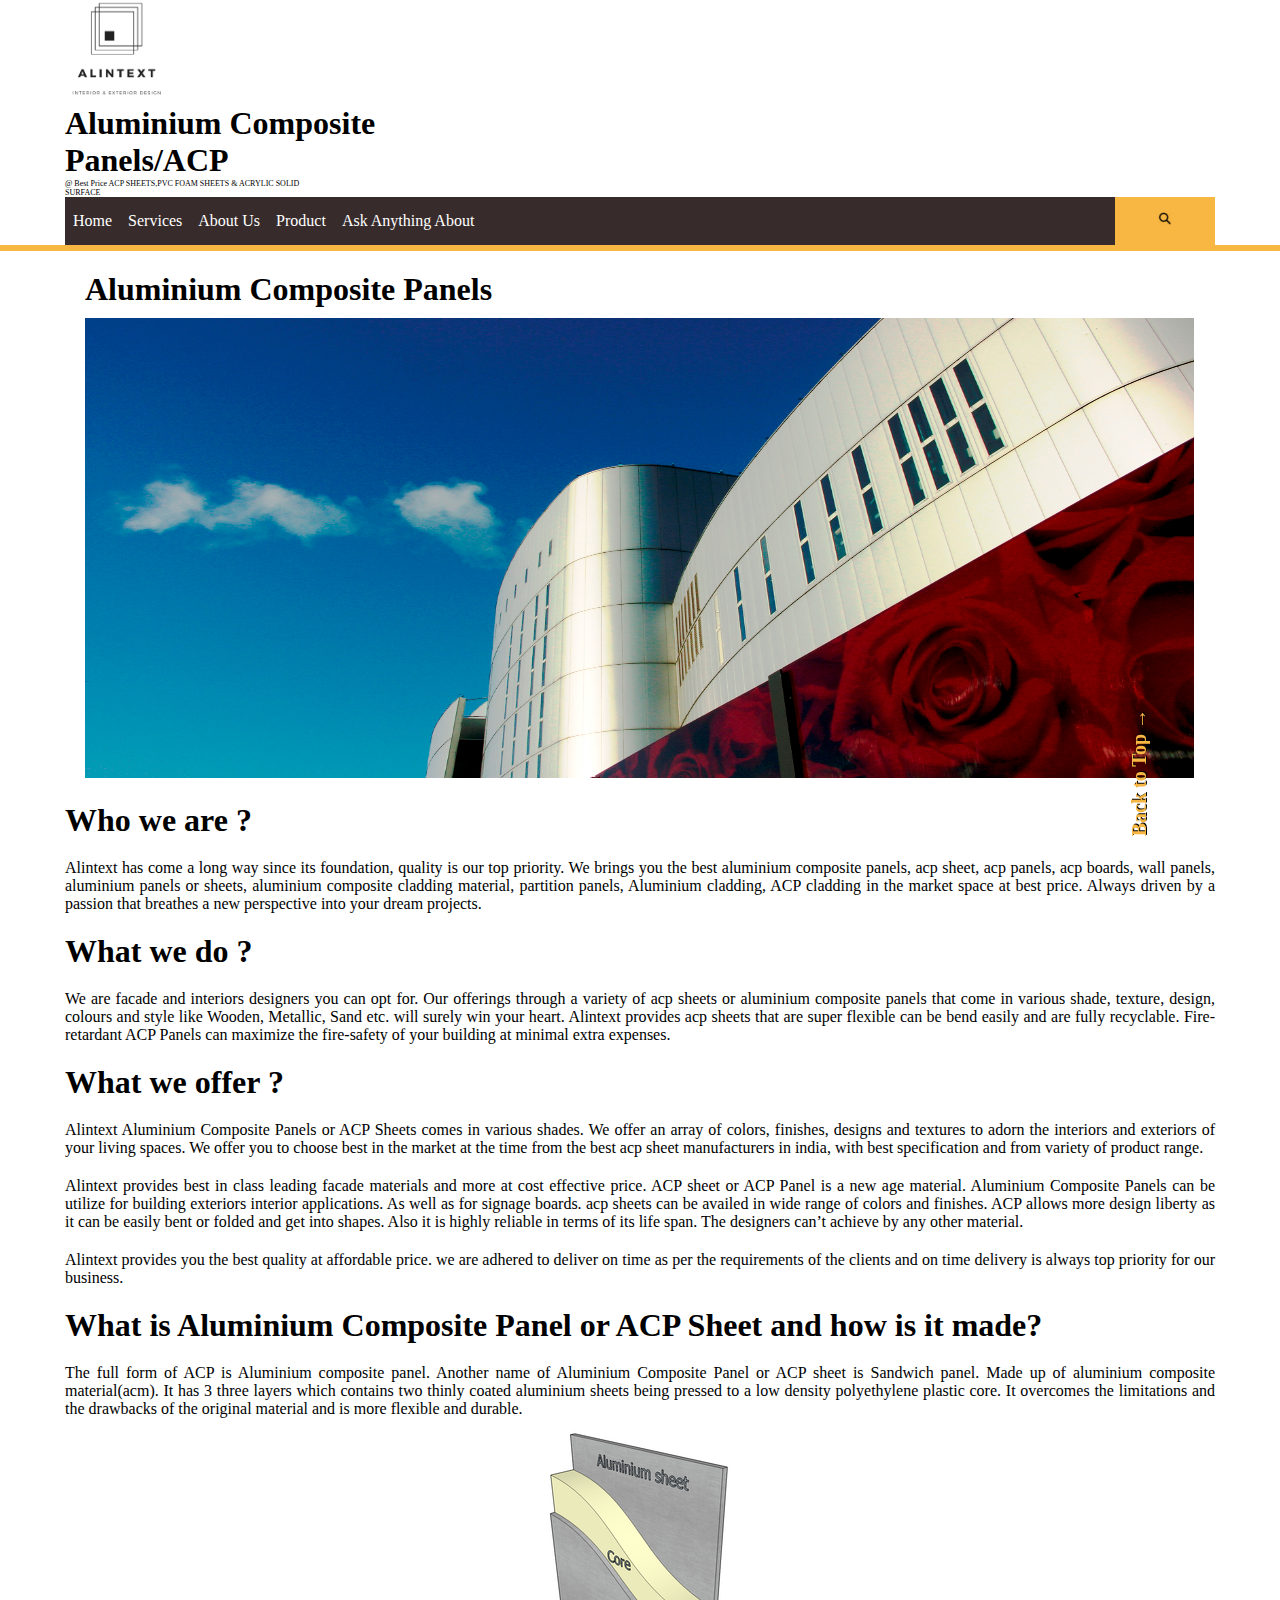
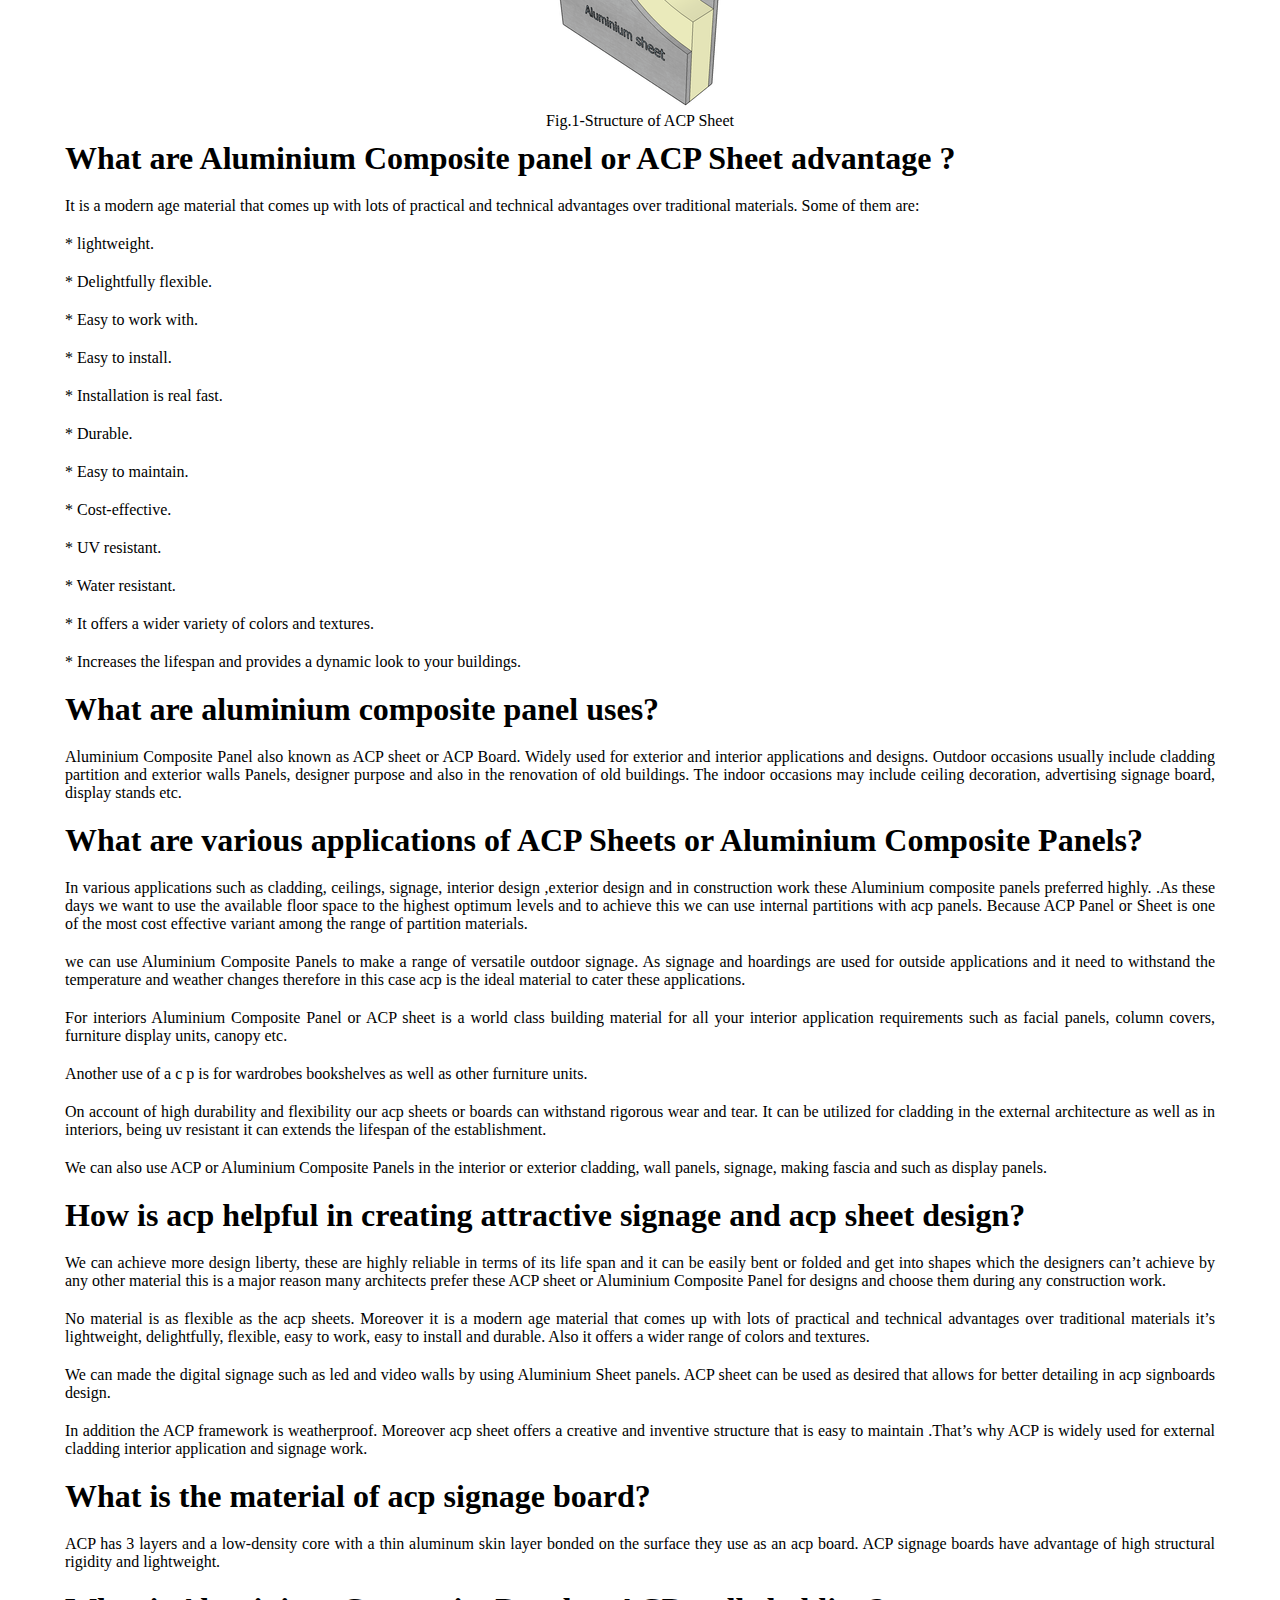
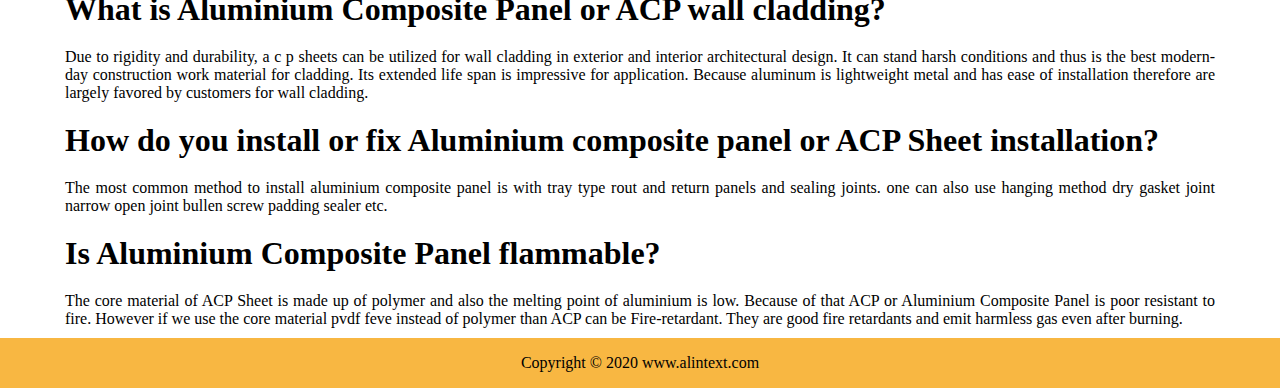
<file: index.html>
<!DOCTYPE html>
<html lang="en-US">
<head>
    <title>Aluminium Composite Panels or ACP Sheets @ Best Price</title>
    <meta charset="utf-8">
    <meta name="viewport" content="width=device-width, initial-scale=1.0">
    <meta name="description" content="Aluminium Composite Panels@ best price.We are the Suppliers and distributors of ACP Sheets and wall panels used for buildings, ACP Board, signage etc.." >

    <link rel="stylesheet" type="text/css" href="style.css">
    <link rel="icon" href="images/android-icon-36x36.png" type="image/x-icon">
</head>
<body>
    <div class="container">
        <div class="header"> 
            <div class="logo">
                <img src="images/cropped-logo.png">
            </div>
            <div class="res">
            <h1>Aluminium Composite<br> Panels/ACP</h1>
            <p>@ Best Price ACP SHEETS,PVC FOAM SHEETS & ACRYLIC SOLID<br>SURFACE
            </p>
            </div>
            <nav>
                <img src="images/menu.png" class="menu" onclick="menutoggle()">
                <a href="index.html">Home</a>
                <a href="services.html">Services</a>
                <a href="aboutus.html">About Us</a>
                <a href="products.html">Product</a>
                <a href="askanything.html">Ask Anything About</a>
                <a href="#" class="search">
                <img src="images/search-icon-png-9969.png">
                </a>
            </nav>
        </div>
    </div>
    <hr>
    <div class="container">
        <div class="slider">
        <h1> Aluminium Composite Panels</h1>
        <img class="image1" src="images/Ventura_1052.-slider-1024x537.jpg">
        <img class="image2" src="images/white-building-1221626.jpg">
        </div>
        <div class="content">
            <div>
                <h1>Who we are ?
                </h1>
                <p>Alintext has come a long way since its foundation, quality is our top priority. We brings you the best aluminium composite panels, acp sheet, acp panels, acp boards, wall panels, aluminium panels or sheets, aluminium composite cladding material, partition panels, Aluminium cladding, ACP cladding in the market space at best price. Always driven by a passion that breathes a new perspective into your dream projects.</p>
            </div>
            <div>
                <h1>What we do ?
                </h1>
                <p>We are facade and interiors designers you can opt for. Our offerings through a variety of  acp sheets or aluminium composite panels that come in various shade, texture, design, colours and style like Wooden, Metallic, Sand etc. will surely win your heart. Alintext provides acp sheets that are super flexible can be bend easily and are fully recyclable. Fire-retardant ACP Panels can maximize the fire-safety of your building at minimal extra expenses.</p>
            </div>
            <div>
                <h1>What we offer ?
                </h1>
                <p>Alintext Aluminium Composite Panels or ACP Sheets comes in various shades. We offer an array of colors, finishes, designs and textures to adorn the interiors and exteriors of your living spaces. We offer you to choose best in the market at the time from the best acp sheet manufacturers in india, with best specification and from variety of product range.</p>
                <p>Alintext provides best in class leading facade materials and more at cost effective price. ACP sheet or ACP Panel is a new age material. Aluminium Composite Panels can be utilize for building exteriors interior applications. As well as for signage boards. acp sheets can be availed in wide range of colors and finishes. ACP allows more design liberty as it can be easily bent or folded and get into shapes. Also it is highly reliable in terms of its life span. The designers can’t achieve by any other material.</p>
                <p>Alintext provides you the best quality at affordable price. we are adhered to deliver on time as per the requirements of the clients and on time delivery is always top priority for our business.</p>
            </div>
            <div>
                <h1>What is Aluminium Composite Panel or ACP Sheet and how is it made?</h1>
                <p>The full form of ACP is Aluminium composite panel. Another name of Aluminium Composite Panel or ACP sheet is Sandwich panel. Made up of aluminium composite material(acm). It has 3 three layers which contains two thinly coated aluminium sheets being pressed to a low density polyethylene plastic core. It overcomes the limitations and the drawbacks of the original material and is more flexible and durable.</p>
                <figure>
                    <img src="images/Aluminium_composite_Panel.png">
                    <figcaption>Fig.1-Structure of ACP Sheet</figcaption>
                </figure>
            </div>
            <div>
                <h1>What are Aluminium Composite panel or ACP Sheet advantage ?</h1>
                <p>It is a modern age material that comes up with lots of practical and technical advantages over traditional materials. Some of them are:</p>

                <p>* lightweight.</p>
                <p>* Delightfully flexible.</p>
                <p>* Easy to work with.</p>
                <p>* Easy to install.</p>
                <p>* Installation is real fast.</p>
                <p>* Durable.</p>
                <p>* Easy to maintain.</p>
                <p>* Cost-effective.</p>
                <p>* UV resistant.</p>
                <p>* Water resistant.</p>
                <p>* It offers a wider variety of colors and textures.</p>
                <p>* Increases the lifespan and provides a dynamic look to your buildings.</p>
            </div>
            <div>
                <h1>What are aluminium composite panel uses?</h1>
                <p>Aluminium Composite Panel also known as ACP sheet or ACP Board. Widely used for exterior and interior applications and designs. Outdoor occasions usually include cladding partition and exterior walls Panels, designer purpose and also in the renovation of old buildings. The indoor occasions may include ceiling decoration, advertising signage board, display stands etc.</p>
            </div>
            <div>
                <h1>What are various applications of ACP Sheets or Aluminium Composite Panels?</h1>
                <p>In various applications such as cladding, ceilings, signage, interior design ,exterior design and in construction work these Aluminium composite panels preferred highly. .As these days we want to use the available floor space to the highest optimum levels and to achieve this we can use internal partitions with acp panels. Because ACP Panel or Sheet is one of the most cost effective variant among the range of partition materials.</p>
                <p>we can use Aluminium Composite Panels to make a range of versatile outdoor signage. As signage and hoardings are used for outside applications and it need to withstand the temperature and  weather changes therefore in this case acp is the ideal material to cater these applications.</p>
                <p>For interiors Aluminium Composite Panel or ACP sheet is a world class building material for all your interior application requirements such as facial panels, column covers, furniture display units, canopy etc.</p>
                <p>Another use of a c p is for wardrobes bookshelves as well as other furniture units.</p>
                <p>On account of high durability and flexibility our acp sheets or boards can withstand rigorous wear and tear. It can be utilized for cladding in the external architecture as well as in interiors, being uv resistant it can extends the lifespan of the establishment.</p>
                <p>We can also use ACP or Aluminium Composite Panels in the interior or exterior cladding, wall panels, signage, making fascia and such as display panels.</p>
                <div>
                    <h1>How is acp helpful in creating attractive signage and acp sheet design?</h1>
                    <p>We can achieve more design liberty, these are highly reliable in terms of its life span and it can be easily bent or folded and get into shapes which the designers can’t achieve by any other material this is a major reason many architects prefer these ACP sheet or Aluminium Composite Panel for designs and choose them during any construction work.</p>
                    <p>No material is as flexible as the acp sheets. Moreover it is a modern age material that comes up with lots of practical and technical advantages over traditional materials it’s lightweight, delightfully,  flexible, easy to work, easy to install and durable. Also it offers a wider range of colors and textures.</p>
                    <p>We can made the digital signage such as led and video walls by using Aluminium Sheet panels. ACP sheet can be used as desired that allows for better detailing in acp signboards design.</p>
                    <p>In addition the ACP framework is weatherproof. Moreover acp sheet offers a creative and inventive structure that is easy to maintain .That’s why ACP is widely used for external cladding interior application and signage work.</p>
                </div>
                <div>
                    <h1>What is the material of acp signage board?</h1>
                    <p>ACP has 3 layers and a low-density core with a thin aluminum skin layer bonded on the surface they use as an acp board. ACP signage boards have advantage of high structural rigidity and lightweight.</p>
                </div>
                <div>
                    <h1> What is Aluminium Composite Panel or ACP wall cladding?</h1>
                    <p>Due to rigidity and durability, a c p sheets can be utilized for wall cladding in exterior and interior architectural design. It can stand harsh conditions and thus is the best modern-day construction work material for cladding. Its extended life span is impressive for application. Because aluminum is lightweight metal and has ease of installation therefore are largely favored by customers for wall cladding.</p>
                <div>
                    <h1>How do you install or fix Aluminium composite panel or ACP Sheet installation?</h1>
                    <p>The most common method to install aluminium composite panel is with tray type rout and return panels and sealing joints. one can also use hanging method dry gasket joint narrow open joint bullen screw padding sealer etc.</p>
                </div>
                <div>
                    <h1>Is Aluminium Composite Panel flammable?</h1>
                    <p>The core material of ACP Sheet is made up of polymer and also the melting point of aluminium is low. Because of that ACP or Aluminium Composite Panel is poor resistant to fire. However if we use the core material pvdf feve  instead of polymer than ACP can be Fire-retardant. They are good fire retardants and emit harmless gas even after burning.</p>
                </div>
                </div>
            </div>
        </div>
    </div>
    <div class="footer">
        <p>Copyright &copy; 2020 www.alintext.com</p>
    </div>
    <div class="rb">
        <p><a href="">Back to Top &#8594;</a></p>
    </div>
<!---js for toggle menu-->
<script>
        var MenuItems = document.getElementById("MenuItems");
        MenuItems.style.maxHeight = "0px";
        function menutoggle(){
            if(MenuItems.style.maxHeight == "0px")
                {
                   MenuItems.style.maxHeight = "200px"; 
                }
            else
                {
                    MenuItems.style.maxHeight = "0px";
                }
        }
    
</script>
</body>
</html>
</file>
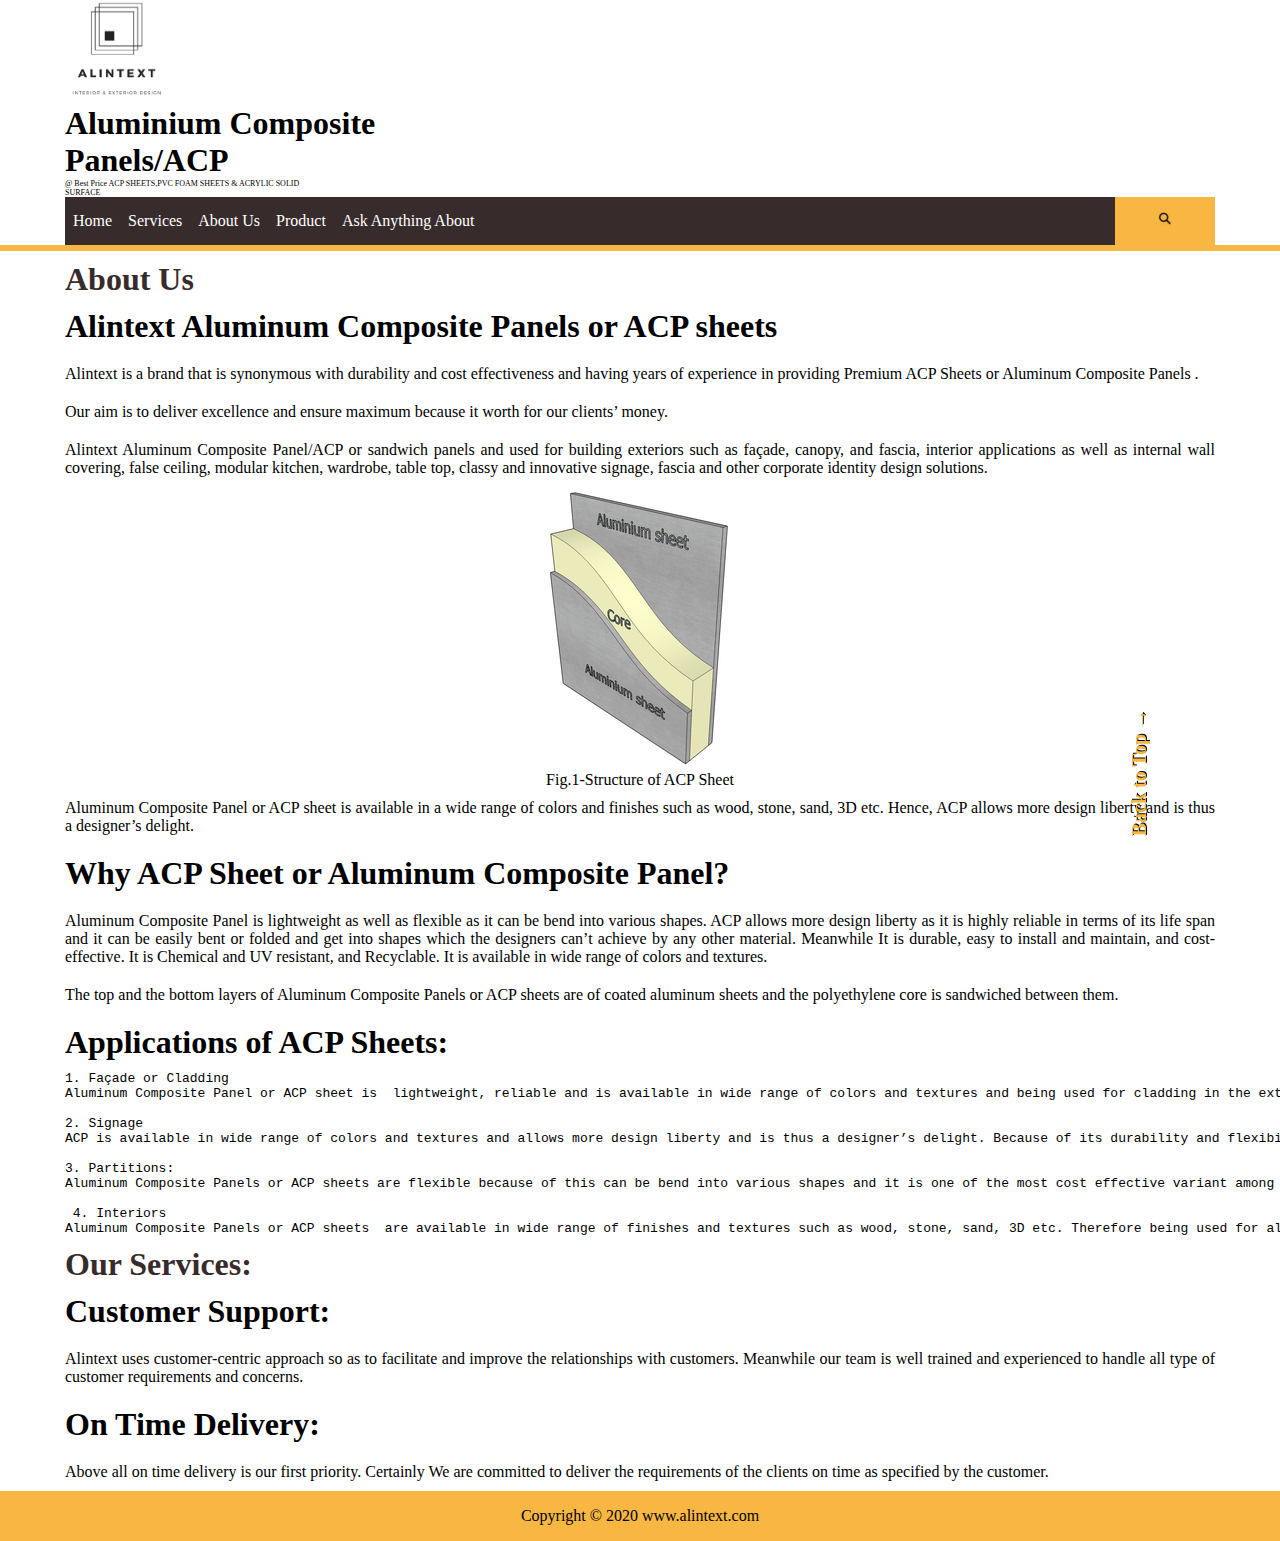
<file: aboutus.html>
<!DOCTYPE html>
<html lang="en-US">
<head>
    <title>Aluminium Composite Panels or ACP Sheets @ Best Price</title>
    <meta charset="utf-8">
    <meta name="viewport" content="width=device-width, initial-scale=1.0">
    <meta name="description" content="Aluminium Composite Panels@ best price.We are the Suppliers and distributors of ACP Sheets and wall panels used for buildings, ACP Board, signage etc.." >

    <link rel="stylesheet" type="text/css" href="style.css">
    <link rel="icon" href="images/android-icon-36x36.png" type="image/x-icon">
</head>
<body>
    <div class="container">
        <div class="header"> 
            <div class="logo">
                <img src="images/cropped-logo.png">
            </div>
            <div class="res">
            <h1>Aluminium Composite<br> Panels/ACP</h1>
            <p>@ Best Price ACP SHEETS,PVC FOAM SHEETS & ACRYLIC SOLID<br>SURFACE
            </p>
            </div>
            <nav>
                <img src="images/menu.png" class="menu" onclick="menutoggle()">
                <a href="index.html">Home</a>
                <a href="services.html">Services</a>
                <a href="aboutus.html">About Us</a>
                <a href="products.html">Product</a>
                <a href="askanything.html">Ask Anything About</a>
                <a href="#" class="search">
                <img src="images/search-icon-png-9969.png">
                </a>
            </nav>
        </div>
    </div>
    <hr>
    <div class="container">
        <div class="content">
            <div>
                <h1 style="color: #372B2B;">About Us</h1>
                <h1>Alintext Aluminum Composite Panels or ACP sheets</h1>
                <p>Alintext is a brand that is synonymous with durability and cost effectiveness and having years of experience in providing Premium ACP Sheets or Aluminum Composite Panels .</p>
                <p>Our aim is to deliver excellence and ensure maximum because it worth for our clients’ money.</p>
                <p>Alintext Aluminum Composite Panel/ACP or sandwich panels and used for building exteriors such as façade, canopy, and fascia, interior applications as well as internal wall covering, false ceiling, modular kitchen, wardrobe, table top, classy and innovative signage, fascia and other corporate identity design solutions.</p>
                <figure>
                    <img src="images/Aluminium_composite_Panel.png">
                    <figcaption>Fig.1-Structure of ACP Sheet</figcaption>
                </figure>
                <p>Aluminum Composite Panel or ACP sheet is available in a wide range of colors and finishes such as wood, stone, sand, 3D etc. Hence, ACP allows more design liberty and is thus a designer’s delight.</p>
            </div>
            <div>
                <h1>Why ACP Sheet  or Aluminum Composite Panel?</h1>
                <p>Aluminum Composite Panel is lightweight as well as flexible as it can be bend into various shapes. ACP allows more design liberty as it is highly reliable in terms of its life span and it can be easily bent or folded and get into shapes which the designers can’t achieve by any other material.  Meanwhile It is durable, easy to install and maintain, and cost-effective. It is Chemical and UV resistant, and Recyclable. It is available in wide range of colors and textures.</p>
                <p>The top and the bottom layers of Aluminum Composite Panels or ACP sheets are of coated aluminum sheets and the polyethylene core is sandwiched between them.</p>
            </div>
            <div>
                <h1>Applications of ACP Sheets:</h1>
                <pre>1. Façade or Cladding
Aluminum Composite Panel or ACP sheet is  lightweight, reliable and is available in wide range of colors and textures and being used for cladding in the external architecture as well as in interiors. Our ACP Sheets are UV Resistant and extends the lifespan of the establishment.

2. Signage
ACP is available in wide range of colors and textures and allows more design liberty and is thus a designer’s delight. Because of its durability and flexibility ACP sheets withstand the temperature & weather changes and therefore used for outside applications like Signage etc.

3. Partitions:
Aluminum Composite Panels or ACP sheets are flexible because of this can be bend into various shapes and it is one of the most cost effective variant among the range of partition materials. Therefore, it is widely used for internal partitions in the establishments.

 4. Interiors
Aluminum Composite Panels or ACP sheets  are available in wide range of finishes and textures such as wood, stone, sand, 3D etc. Therefore being used for all your interior application requirements such as facial panels, column covers, display units canopy, wardrobes, bookshelves as well as furniture units etc. as these are elegant, beautiful, durable, water & stain resistant and light weight.</pre>
            </div>
            <div>
                <h1 style="color: #372B2B;">Our Services:</h1>
                <h1>Customer Support:</h1>
                <p>Alintext uses customer-centric approach so as to facilitate and improve the relationships with customers. Meanwhile our team is well trained and experienced to handle all type of customer requirements and concerns.</p>
                <h1>On Time Delivery:</h1>
                <p>Above all on time delivery is our first priority. Certainly We are committed to deliver the requirements of the clients on time as specified by the customer.</p>
                </div>
            </div>
        </div>
    <div class="footer">
        <p>Copyright &copy; 2020 www.alintext.com</p>
    </div>
    <div class="rb">
        <p><a href="">Back to Top &#8594;</a></p>
    </div>
</body>
</html>
</file>
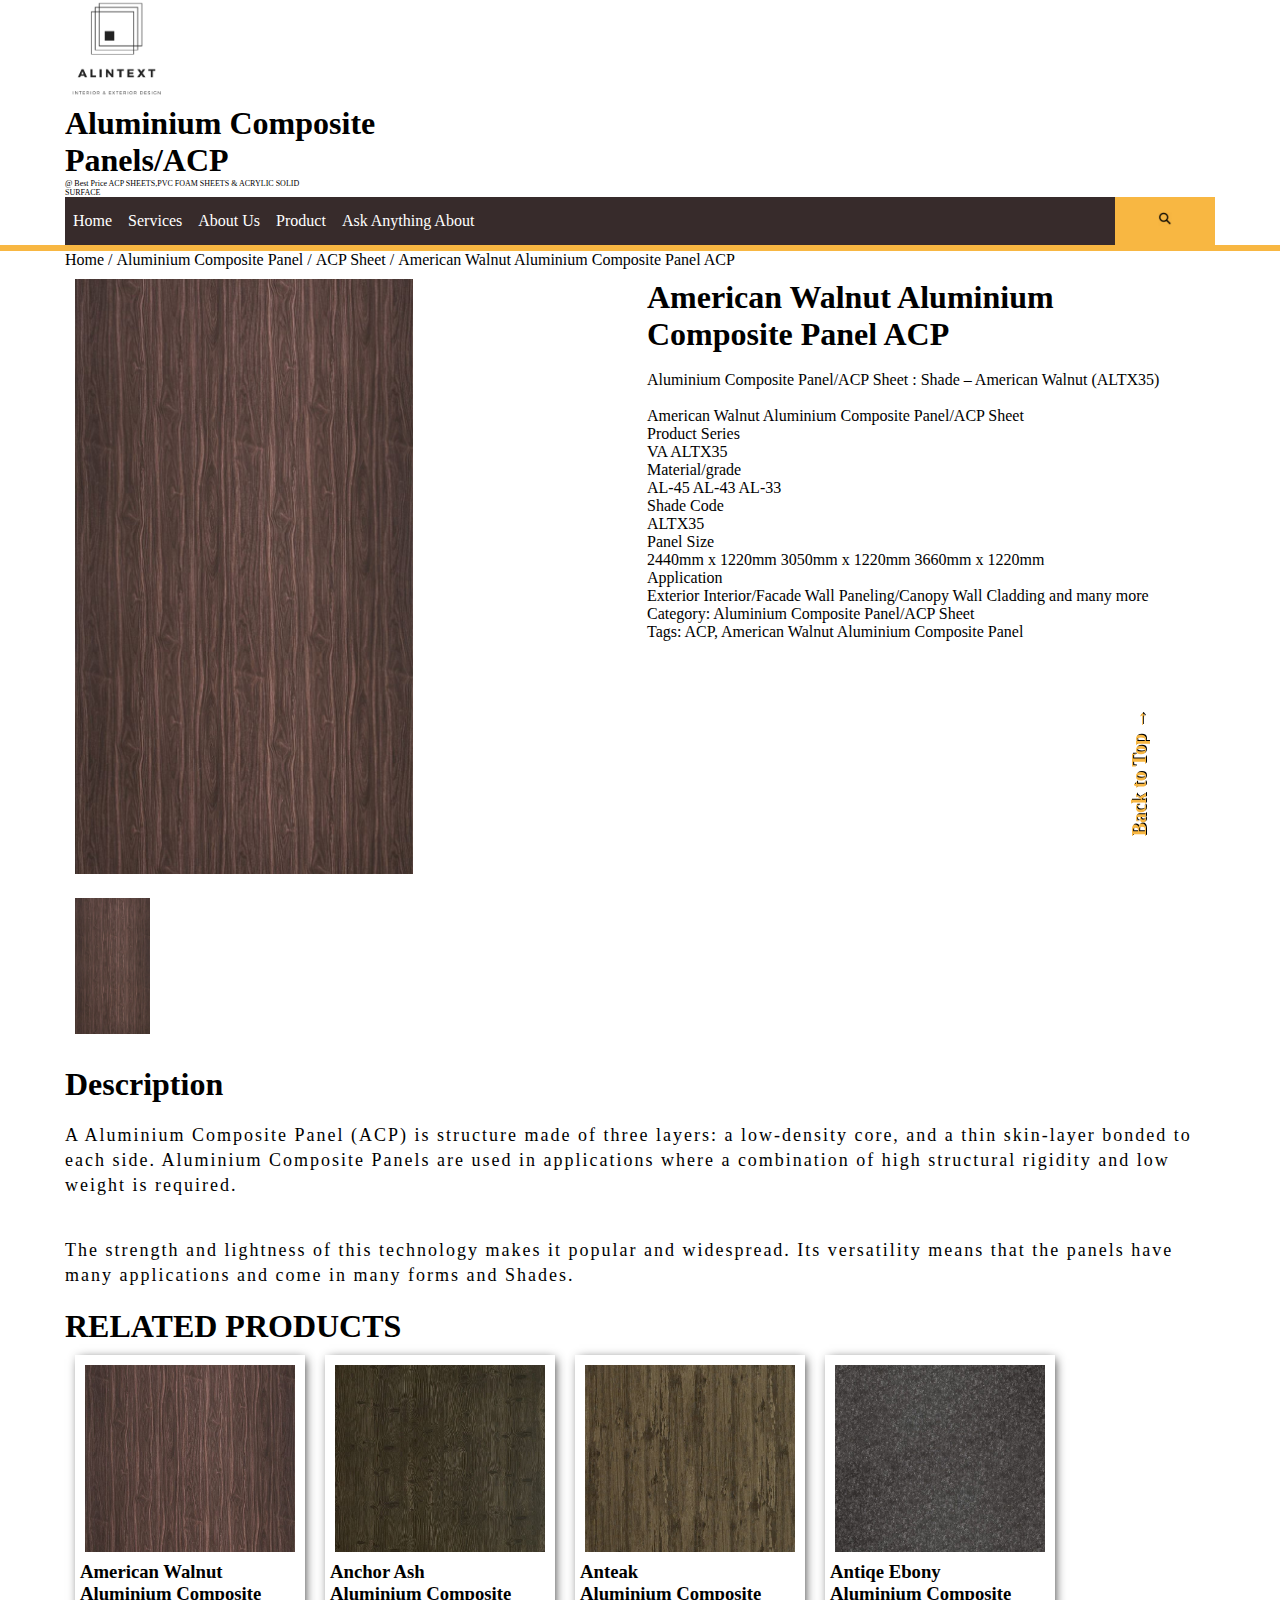
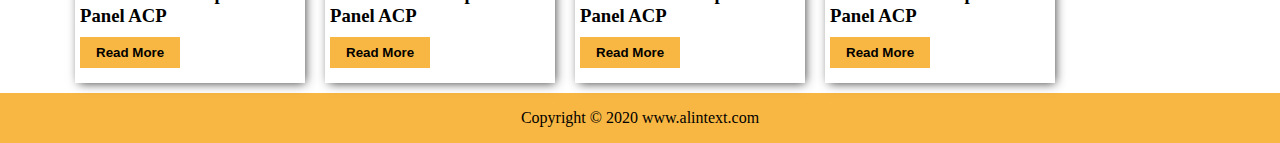
<file: american_walnut.html>
<!DOCTYPE html>
<html lang="en-US">
<head>
    <title>Aluminium Composite Panels or ACP Sheets @ Best Price</title>
    <meta charset="utf-8">
    <meta name="viewport" content="width=device-width, initial-scale=1.0">
    <meta name="description" content="Aluminium Composite Panels@ best price.We are the Suppliers and distributors of ACP Sheets and wall panels used for buildings, ACP Board, signage etc.." >

    <link rel="stylesheet" type="text/css" href="style.css">
    <link rel="icon" href="images/android-icon-36x36.png" type="image/x-icon">
</head>
<body>
    <div class="container">
        <div class="header"> 
            <div class="logo">
                <img src="images/cropped-logo.png">
            </div>
            <div class="res">
            <h1>Aluminium Composite<br> Panels/ACP</h1>
            <p>@ Best Price ACP SHEETS,PVC FOAM SHEETS & ACRYLIC SOLID<br>SURFACE
            </p>
            </div>
            <nav>
                <img src="images/menu.png" class="menu" onclick="menutoggle()">
                <a href="index.html">Home</a>
                <a href="services.html">Services</a>
                <a href="aboutus.html">About Us</a>
                <a href="products.html">Product</a>
                <a href="askanything.html">Ask Anything About</a>
                <a href="#" class="search">
                <img src="images/search-icon-png-9969.png">
                </a>
            </nav>
        </div>
    </div>
    <hr>
    <div class="container">
        <ul class="breadcrumb">
            <li><a href="#">Home</a></li>
            <li><a href="#">Aluminium Composite Panel</a></li>
            <li><a href="#">ACP Sheet</a></li>
            <li><a href="#">American Walnut Aluminium Composite Panel ACP</a></li>
        </ul>
        <div class="clearfix">
        <div class="box2">
            <img src="images/American%20Walnut%20Aluminium%20Composite%20Panel%20ACP.jpg">
        </div>
        <div class="box2">
            <h1>American Walnut Aluminium Composite Panel ACP</h1>
            <br>
            <p>Aluminium Composite Panel/ACP Sheet : Shade – American Walnut (ALTX35)</p>
            <br>
            <p>American Walnut Aluminium Composite Panel/ACP Sheet</p>
            <p>Product Series</p>
            <p>VA ALTX35</p>
            <p>Material/grade</p>
            <p>AL-45 AL-43 AL-33</p>
            <p>Shade Code</p>
            <p>ALTX35</p>
            <p>Panel Size</p>
            <p>2440mm x 1220mm 3050mm x 1220mm 3660mm x 1220mm</p>
            <p>Application</p>
            <p>Exterior Interior/Facade Wall Paneling/Canopy Wall Cladding and many more</p>
            <p>Category: Aluminium Composite Panel/ACP Sheet</p>
            <p>Tags: ACP, American Walnut Aluminium Composite Panel</p>
        </div>
        </div>
        <img src="images/American%20Walnut%20Aluminium%20Composite%20Panel%20ACP.jpg" class="small">
        <br>
        <br>
        <div class="desc">
            <h1>Description</h1>
            <p>A Aluminium Composite Panel (ACP) is structure made of three layers: a low-density core, and a thin skin-layer bonded to each side. Aluminium Composite Panels are used in applications where a combination of high structural rigidity and low weight is required.</p>
            <p>The strength and lightness of this technology makes it popular and widespread. Its versatility means that the panels have many applications and come in many forms and Shades.</p>
        </div>
        <h1>RELATED PRODUCTS</h1>
        <div class="clearfix">
        <div class="box4">
                <img src="images/American%20Walnut%20Aluminium%20Composite%20Panel%20ACP.jpg">
                <h3><a href="#">American Walnut Aluminium Composite Panel ACP</a></h3>
                <button>Read More</button>
            </div>
            <div class="box4">
                <img src="images/Anchor Ash Aluminium Composite Panel ACP.jpg">
                <h3><a href="#">Anchor Ash<br> Aluminium Composite Panel ACP</a></h3>
                <button>Read More</button>
            </div>
            <div class="box4">
                <img src="images/Anteak%20Aluminium%20Composite%20Panel%20ACP.jpg">
                <h3><a href="#">Anteak<br>Aluminium Composite Panel ACP</a></h3>
                <button>Read More</button>
            </div>
            <div class="box4">
                <img src="images/Antiqe%20Ebony%20Aluminium%20Composite%20Panel%20ACP.jpg">
                <h3><a href="#">Antiqe Ebony<br>Aluminium Composite Panel ACP</a></h3>
                <button>Read More</button>
            </div>
        </div>
    </div>
    
    <div class="footer">
        <p>Copyright &copy; 2020 www.alintext.com</p>
    </div>
    
    <div class="rb">
        <p><a href="">Back to Top &#8594;</a></p>
    </div>
</body>
</html>
</file>
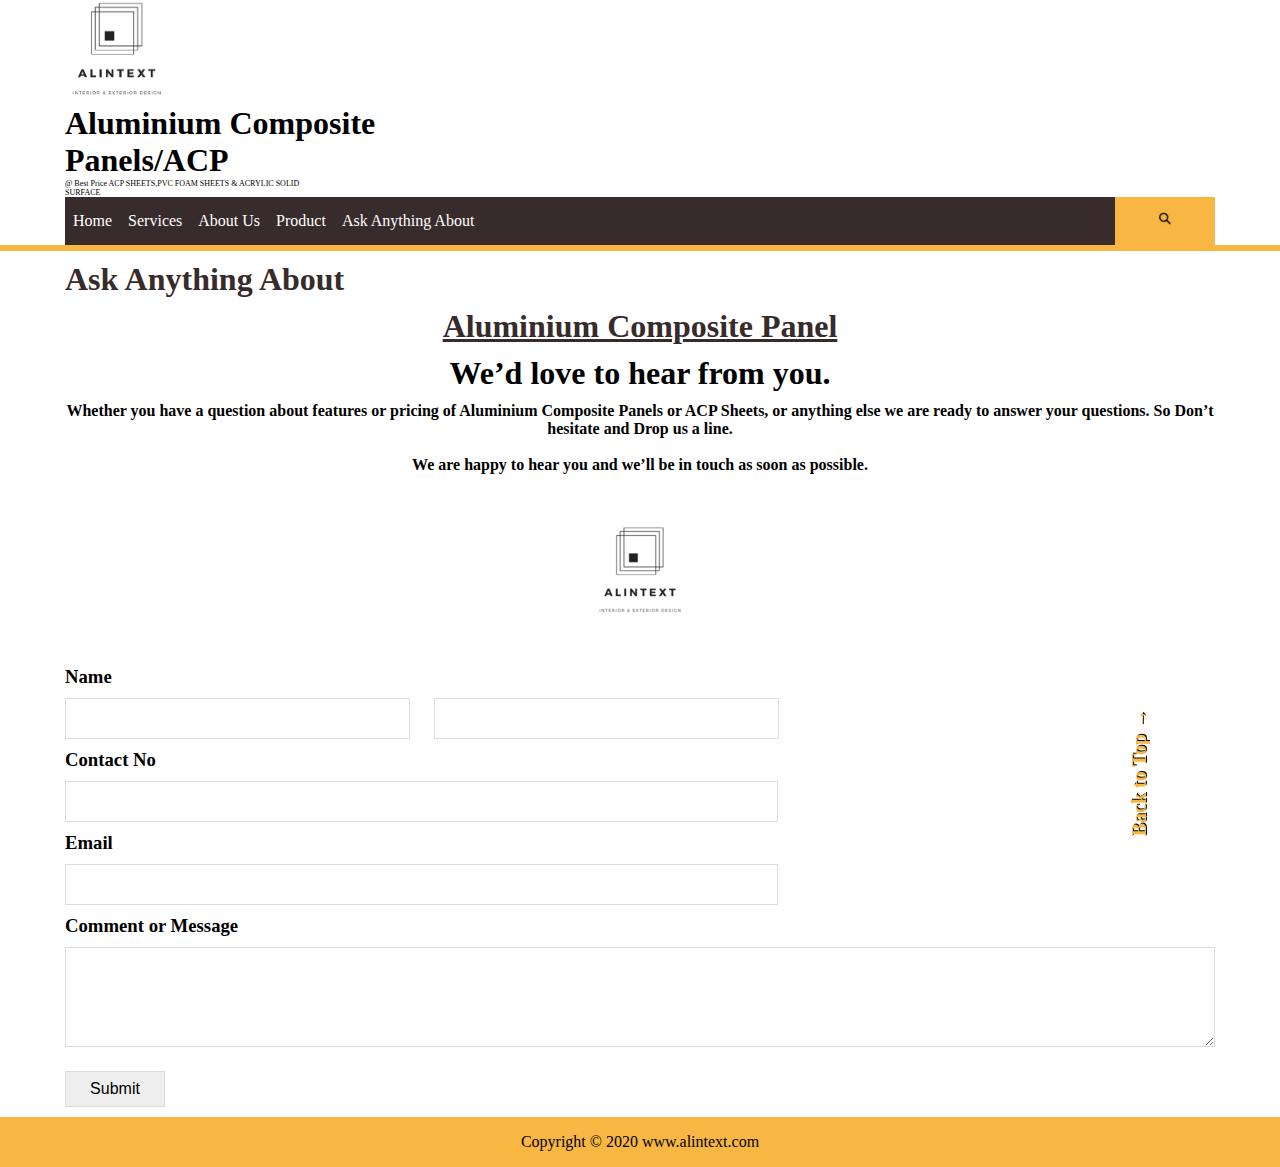
<file: askanything.html>
<!DOCTYPE html>
<html lang="en-US">
<head>
    <title>Aluminium Composite Panels or ACP Sheets @ Best Price</title>
    <meta charset="utf-8">
    <meta name="viewport" content="width=device-width, initial-scale=1.0">
    <meta name="description" content="Aluminium Composite Panels@ best price.We are the Suppliers and distributors of ACP Sheets and wall panels used for buildings, ACP Board, signage etc.." >

    <link rel="stylesheet" type="text/css" href="style.css">
    <link rel="icon" href="images/android-icon-36x36.png" type="image/x-icon">
</head>
<body>
    <div class="container">
        <div class="header"> 
            <div class="logo">
                <img src="images/cropped-logo.png">
            </div>
            <div class="res">
            <h1>Aluminium Composite<br> Panels/ACP</h1>
            <p>@ Best Price ACP SHEETS,PVC FOAM SHEETS & ACRYLIC SOLID<br>SURFACE
            </p>
            </div>
            <nav>
                <img src="images/menu.png" class="menu" onclick="menutoggle()">
                <a href="index.html">Home</a>
                <a href="services.html">Services</a>
                <a href="aboutus.html">About Us</a>
                <a href="products.html">Product</a>
                <a href="askanything.html">Ask Anything About</a>
                <a href="#" class="search">
                <img src="images/search-icon-png-9969.png">
                </a>
            </nav>
        </div>
    </div>
    <hr>
    <div class="container">
        
        <div class="content">
            <h1 id="re" style="color: #372B2B;">Ask Anything About</h1>
            <div class="contact">
                <h1><a href="index.html">Aluminium Composite Panel</a></h1>
                <h1>We’d love to hear from you.</h1>
                <h4>Whether you have a question about features or pricing of Aluminium Composite Panels or ACP Sheets, or anything else we are ready to answer your questions. So Don’t hesitate and Drop us a line.</h4>
                <br>
                <h4>We are happy to hear you and we’ll be in touch as soon as possible.</h4>
                <img src="images/android-icon-192x192.png">
            </div>
            <form>
                <h3>Name</h3>
                <input type="text" name="fname">
                <input type="text" name="lname">
                <h3>Contact No</h3>
                <input type="number" name="contact">
                <h3>Email</h3>
                <input type="email" name="email">
                <h3>
                Comment or Message
                </h3>
                <textarea></textarea>
                <br>
                <input type="button" name="submit" value="Submit">
            </form>
        </div>
    </div>
    <div class="footer">
        <p>Copyright &copy; 2020 www.alintext.com</p>
    </div>
    <div class="rb">
        <p><a href="">Back to Top &#8594;</a></p>
    </div>
</body>
</html>
</file>
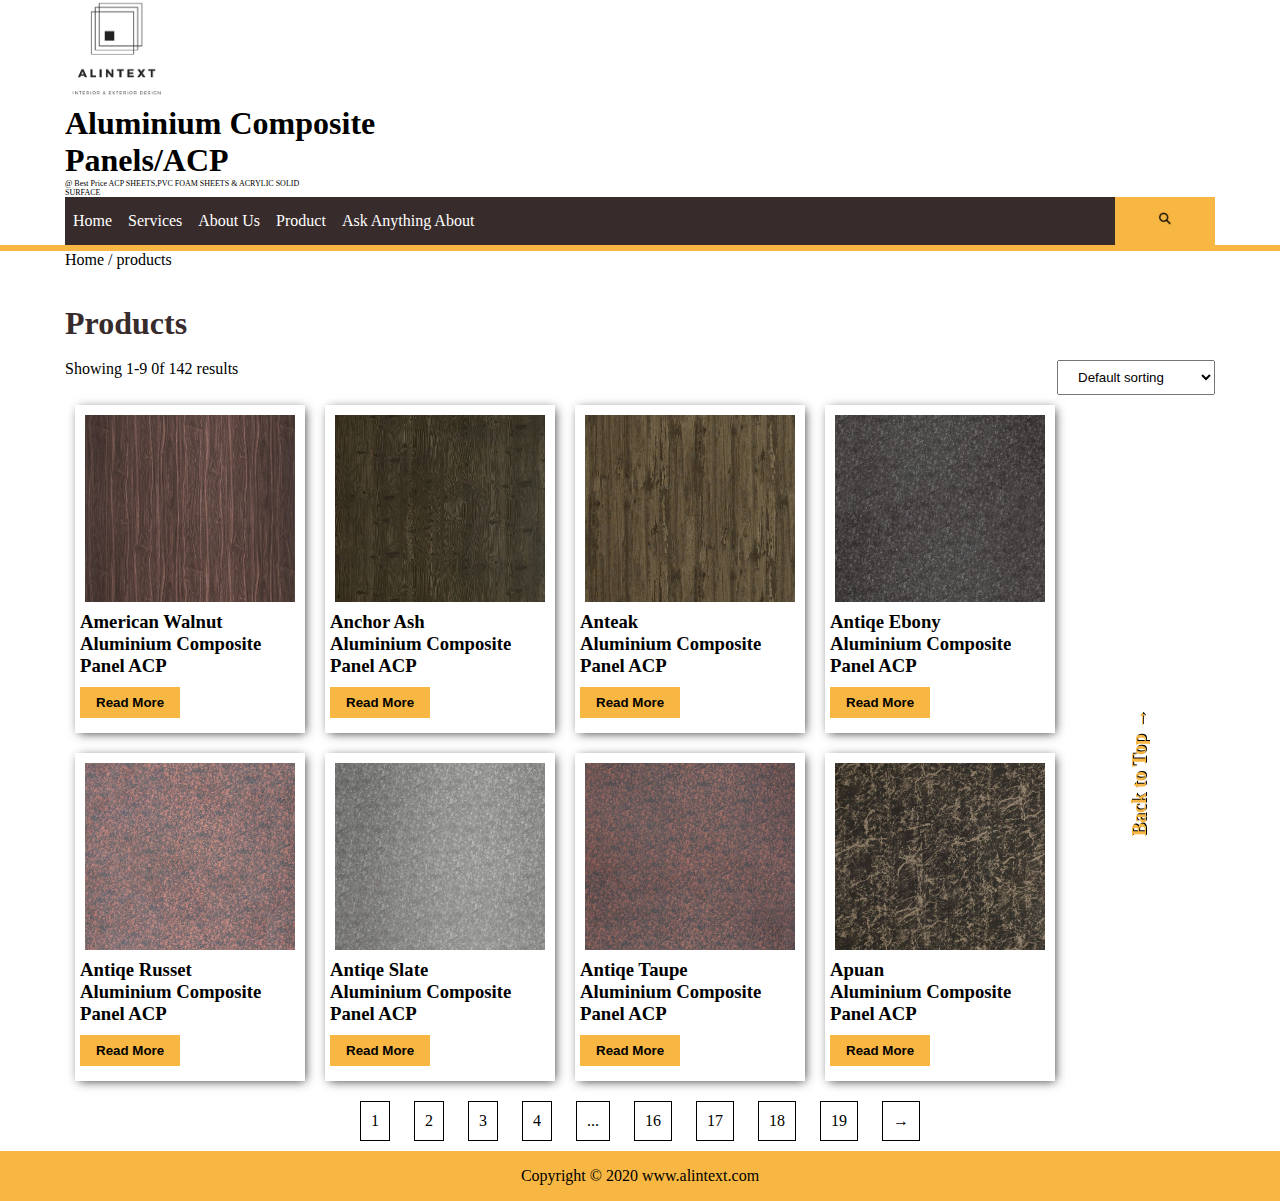
<file: products.html>
<!DOCTYPE html>
<html lang="en-US">
<head>
    <title>Aluminium Composite Panels or ACP Sheets @ Best Price</title>
    <meta charset="utf-8">
    <meta name="viewport" content="width=device-width, initial-scale=1.0">
    <meta name="description" content="Aluminium Composite Panels@ best price.We are the Suppliers and distributors of ACP Sheets and wall panels used for buildings, ACP Board, signage etc.." >

    <link rel="stylesheet" type="text/css" href="style.css">
    <link rel="icon" href="images/android-icon-36x36.png" type="image/x-icon">
</head>
<body>
    <div class="container">
        <div class="header"> 
            <div class="logo">
                <img src="images/cropped-logo.png">
            </div>
            <div class="res">
            <h1>Aluminium Composite<br> Panels/ACP</h1>
            <p>@ Best Price ACP SHEETS,PVC FOAM SHEETS & ACRYLIC SOLID<br>SURFACE
            </p>
            </div>
            <nav>
                <img src="images/menu.png" class="menu" onclick="menutoggle()">
                <a href="index.html">Home</a>
                <a href="services.html">Services</a>
                <a href="aboutus.html">About Us</a>
                <a href="products.html">Product</a>
                <a href="askanything.html">Ask Anything About</a>
                <a href="#" class="search">
                <img src="images/search-icon-png-9969.png">
                </a>
            </nav>
        </div>
    </div>
    <hr>
    
    <div class="container">
        <ul class="breadcrumb">
            <li><a href="#">Home</a></li>
            <li>products</li>
        </ul>
        <br>
        <br>
        <h1 style="color: #372B2B;">Products</h1>
        <br>
        <div class="clearfix">
        <p style="display: inline;">Showing 1-9 0f 142 results</p>
        <select style="float: right;">
            <option>Default sorting</option>
            <option>Sort by popularity</option>
            <option>Sort by latest</option>
        </select>
        </div>
        <div class="clearfix">
            <div class="box4">
                <img src="images/American%20Walnut%20Aluminium%20Composite%20Panel%20ACP.jpg">
                <h3><a href="american_walnut.html">American Walnut Aluminium Composite Panel ACP</a></h3>
                <button>Read More</button>
            </div>
            <div class="box4">
                <img src="images/Anchor Ash Aluminium Composite Panel ACP.jpg">
                <h3><a href="#">Anchor Ash<br> Aluminium Composite Panel ACP</a></h3>
                <button>Read More</button>
            </div>
            <div class="box4">
                <img src="images/Anteak%20Aluminium%20Composite%20Panel%20ACP.jpg">
                <h3><a href="#">Anteak<br>Aluminium Composite Panel ACP</a></h3>
                <button>Read More</button>
            </div>
            <div class="box4">
                <img src="images/Antiqe%20Ebony%20Aluminium%20Composite%20Panel%20ACP.jpg">
                <h3><a href="#">Antiqe Ebony<br>Aluminium Composite Panel ACP</a></h3>
                <button>Read More</button>
            </div>
            <div class="box4">
                <img src="images/Antiqe%20Russet%20Aluminium%20Composite%20Panel%20ACP.jpg">
                <h3><a href="#">Antiqe Russet<br>Aluminium Composite Panel ACP</a></h3>
                <button>Read More</button>
            </div>
            <div class="box4">
                <img src="images/Antiqe%20Slate%20Aluminium%20Composite%20Panel%20ACP.jpg">
                <h3><a href="#">Antiqe Slate<br>Aluminium Composite Panel ACP</a></h3>
                <button>Read More</button>
            </div>
            <div class="box4">
                <img src="images/Antiqe%20Taupe%20Aluminium%20Composite%20Panel%20ACP.jpg">
                <h3><a href="#">Antiqe Taupe<br>Aluminium Composite Panel ACP</a></h3>
                <button>Read More</button>
            </div>
            <div class="box4">
                <img src="images/Apuan%20Aluminium%20Composite%20Panel%20ACP.jpg">
                <h3><a href="#">Apuan<br>Aluminium Composite Panel ACP</a></h3>
                <button>Read More</button>
            </div>
        </div>
    </div>
    
    <div class="productnav">
        <a href="#">1</a>
        <a href="#">2</a>
        <a href="#">3</a>
        <a href="#">4</a>
        <a href="#">...</a>
        <a href="#">16</a>
        <a href="#">17</a>
        <a href="#">18</a>
        <a href="#">19</a>
        <a href="#">&#8594;</a>
    </div>
    
    <div class="footer">
        <p>Copyright &copy; 2020 www.alintext.com</p>
    </div>
    <div class="rb">
        <p><a href="">Back to Top &#8594;</a></p>
    </div>
</body>
</html>
</file>
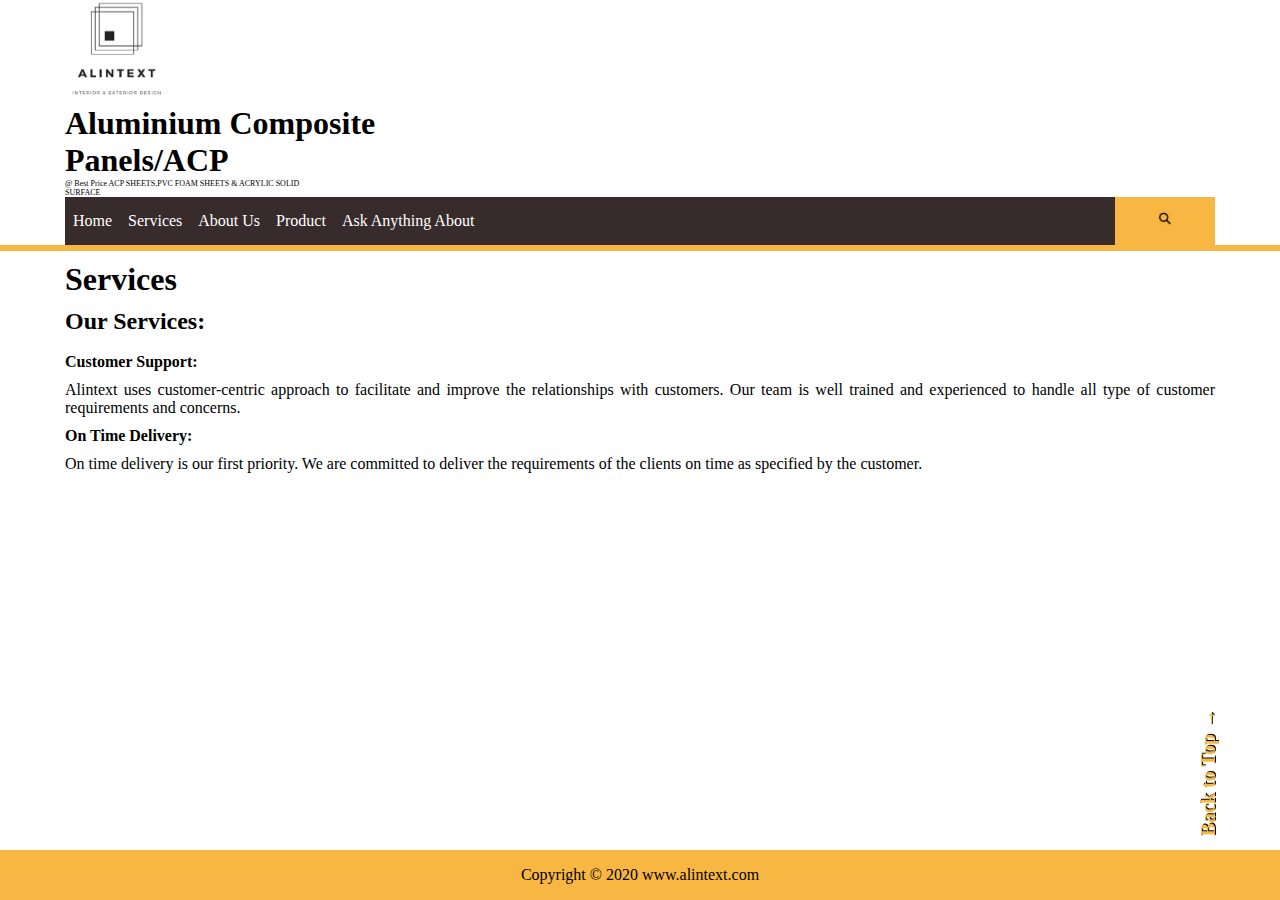
<file: services.html>
<!DOCTYPE html>
<html lang="en-US">
<head>
    <title>Aluminium Composite Panels or ACP Sheets @ Best Price</title>
    <meta charset="utf-8">
    <meta name="viewport" content="width=device-width, initial-scale=1.0">
    <meta name="description" content="Aluminium Composite Panels@ best price.We are the Suppliers and distributors of ACP Sheets and wall panels used for buildings, ACP Board, signage etc.." >

    <link rel="stylesheet" type="text/css" href="style.css">
    <link rel="icon" href="images/android-icon-36x36.png" type="image/x-icon">
</head>
<body>
    
    <div class="container">
        <div class="header"> 
            <div class="logo">
                <img src="images/cropped-logo.png">
            </div>
            <div class="res">
            <h1>Aluminium Composite<br> Panels/ACP</h1>
            <p>@ Best Price ACP SHEETS,PVC FOAM SHEETS & ACRYLIC SOLID<br>SURFACE
            </p>
            </div>
            <nav>
                <img src="images/menu.png" class="menu" onclick="menutoggle()">
                <a href="index.html">Home</a>
                <a href="services.html">Services</a>
                <a href="aboutus.html">About Us</a>
                <a href="products.html">Product</a>
                <a href="askanything.html">Ask Anything About</a>
                <a href="#" class="search">
                <img src="images/search-icon-png-9969.png">
                </a>
            </nav>
        </div>
    </div>
    <hr>
    <div class="container">
        <div class="content">
            <div>
                <h1>Services
                </h1>
                <h2>Our Services:</h2>
                <br>
                <h4>Customer Support:</h4>
                <p>Alintext uses customer-centric approach to facilitate and improve the relationships with customers. Our team is well trained and experienced to handle all type of customer requirements and concerns.</p>
                <h4>On Time Delivery:</h4>
                <p>On time delivery is our first priority. We are committed to deliver the requirements of the clients on time as specified by the customer.</p>
                <br>
                <br>
                <br>
            </div>
        </div>
    </div>
    <div class="rb">
        <p><a href="">Back to Top &#8594;</a></p>
    </div>
    <div class="footer fullheight">
        <p>Copyright &copy; 2020 www.alintext.com</p>
    </div>
</body>
</html>
</file>
<file: style.css>
*{
    margin: 0;
    padding: 0;
    box-sizing: border-box;
}

.logo img{
    width: 100px;
}

.res p{
    font-size: 8px;
}

.container{
    max-width: 1150px;
    margin: auto;
}

.header nav{
    background-color: #372B2B;
    overflow: hidden;
}

.header nav a{
    text-decoration: none;
    display: block;
    float: left;
    padding: 15px 8px;
    color: #fff;
    text-align: center;
    transition: all 1s ease-in-out;

}

.header nav a:hover{
   background-color: #F8B742;
    color: black;
}
hr{
    display: block;
    padding: 3px;
    background-color: #F8B742;
    border: none;
}

.header nav .search{
    float: right;
    background-color: #F8B742;
    width: 100px;
}

.header nav .search img{
    width: 14px;
    height: auto;
}

.slider{
    margin: 20px;
}

.slider img{
    width: 1109px;
    height: 460px;
    margin: auto;
    
}

.slider .image1{
    display: none;
}

.slider h1{
    margin-bottom: 10px;
}
.slider:hover .image1{
    display: block;
    cursor: pointer;
    
}
.slider:hover .image2{
    display: none;
    cursor: pointer;
    
}

.content h1{
    margin: 10px 0;
}

.content p{
    text-align: justify;
    padding: 10px 0;;
}

.content img{
    display: block;
    margin: auto;
}
figcaption{
    text-align: center;
}
.footer{
    background-color: #F8B742;
    height: 50px;
    text-align: center;
}
.footer p{
    line-height: 50px;
}
.rb{
    position: fixed;
    right: 60px;
    bottom: 60px;
}

.rb a{
    text-decoration: none;
    color: #F8B742;
    text-shadow: 1px 1px black;
    font-weight: bold;
    font-size: 20px;
    writing-mode: vertical-lr;
    transform: rotateZ(180deg);
}

/*Services style*/

.fullheight{
    position: absolute;
    bottom: 0;
    left: 0;
    width: 100%;
}

/*Ask Anything About*/

.contact h1{
    text-align: center;
}
.contact h1 a{
    color: #372B2B;
}

.contact h4{
    text-align: center;
}

input[type=text]{
    width: 30%;
    padding: 12px 20px;
    margin-top: 10px;
    margin-bottom: 10px;
    margin-right: 20px;
    border: 1px solid #DDDDDD;
}

input[type=number]{
    width: 62%;
    padding: 12px 20px;
    margin: 10px 0;
    border: 1px solid #DDDDDD;
}

input[type=email]{
    width: 62%;
    padding: 12px 20px;
    margin: 10px 0;
    border: 1px solid #DDDDDD;
}

textarea{
    width: 100%;
    height: 100px;
    padding: 12px 20px;
    margin: 10px 0;
    border: 1px solid #DDDDDD;

}

input[type=button]{
    width: 100px;
    padding: 8px 16px;
    font-size: 16px;
    background-color: #EEEEEE;
    border: 1px solid #DDDDDD;
    margin: 10px 0;
}

/*products page*/

ul.breadcrumb {
  list-style: none;
}

ul.breadcrumb li {
  display: inline;
}

ul.breadcrumb li+li:before {
  color: black;
  content: "/\00a0";
}

ul.breadcrumb li a {
  text-decoration: none;
  color: #000;
}

select{
    padding: 8px 16px;
}

.clearfix::after{
    content: "";
    display: table;
    clear: both;
}
.box4{
    width: 20%;
    float: left;
    padding: 5px;
    margin: 10px;
    box-shadow: 2px 2px 10px -2px #333;
}

.box4 img{
    width: 100%;
    height: 197px;
    object-fit: cover;
    padding: 5px;
}

.box4 h3 a{
    text-decoration: none;
    color: #000;
}

.box4 button{
    padding: 8px 16px;
    border: none;
    background-color: #F8B742;
    font-weight: bold;
    transition: all 0.5s ease-in-out;
    margin: 10px 0;
}

.box4 button:hover{
    color: #F8B742;
    background-color: #372B2B;
    cursor: pointer;
}

.productnav {
    display: block;
    margin: auto;
    width: 50%;
    text-align: center;
}

.productnav a{
    display: inline-block;
    text-decoration: none;
    color: #000;
    margin: 10px;
    border: 1px solid #000;
    padding: 10px 10px;
}

/*American_walnut*/

.box2{
    width: 48%;
    float: left;
    margin: 10px;
}

.box2 img{
    width: 338px;
    height: 595px;
}

.small{
    width: 75px;
    height: 136px;
    margin: 10px;
}

.desc p{
    padding: 20px 0;
    line-height: 25px;
    letter-spacing: 2px;
    font-size: 18px;
    
}

.menu{
    width: 50px;
    height: 48px;
    margin-right: 20px;
    display: none;
    float: left;
}
/*Responsive design*/

@media only screen and (max-width:800px){
    .logo{
        width: 100px;
        margin-left: auto;
        margin-right: auto;
    }
    .res{
        text-align: center;
    }
    
    .menu{
        display: block;
        cursor: pointer;
    }
    .header nav a:not(.search){
        display: none;
    }
    .header nav .search{
        width: 50%;
    }
    
    .slider h1{
        text-align: center;
    }
    .slider img{
    width: 381px;
    display: block;
    height: 157px;
    margin: auto;
    }
    .content div{
        width: 335px;
        margin: auto;
    }
    .fullheight{
    position: absolute;
    bottom: -50px;
    left: 0;
    width: 100%;
    }
    .box4{
        width: 100%;
        float: none;
        margin: 12px 0;
        height: auto;
    }
    .productnav{
        width: 100%;
        text-align: left;
    }
    #re {
        text-align: center;
    }
    .small{
        display: none;
    }
}
</file>
